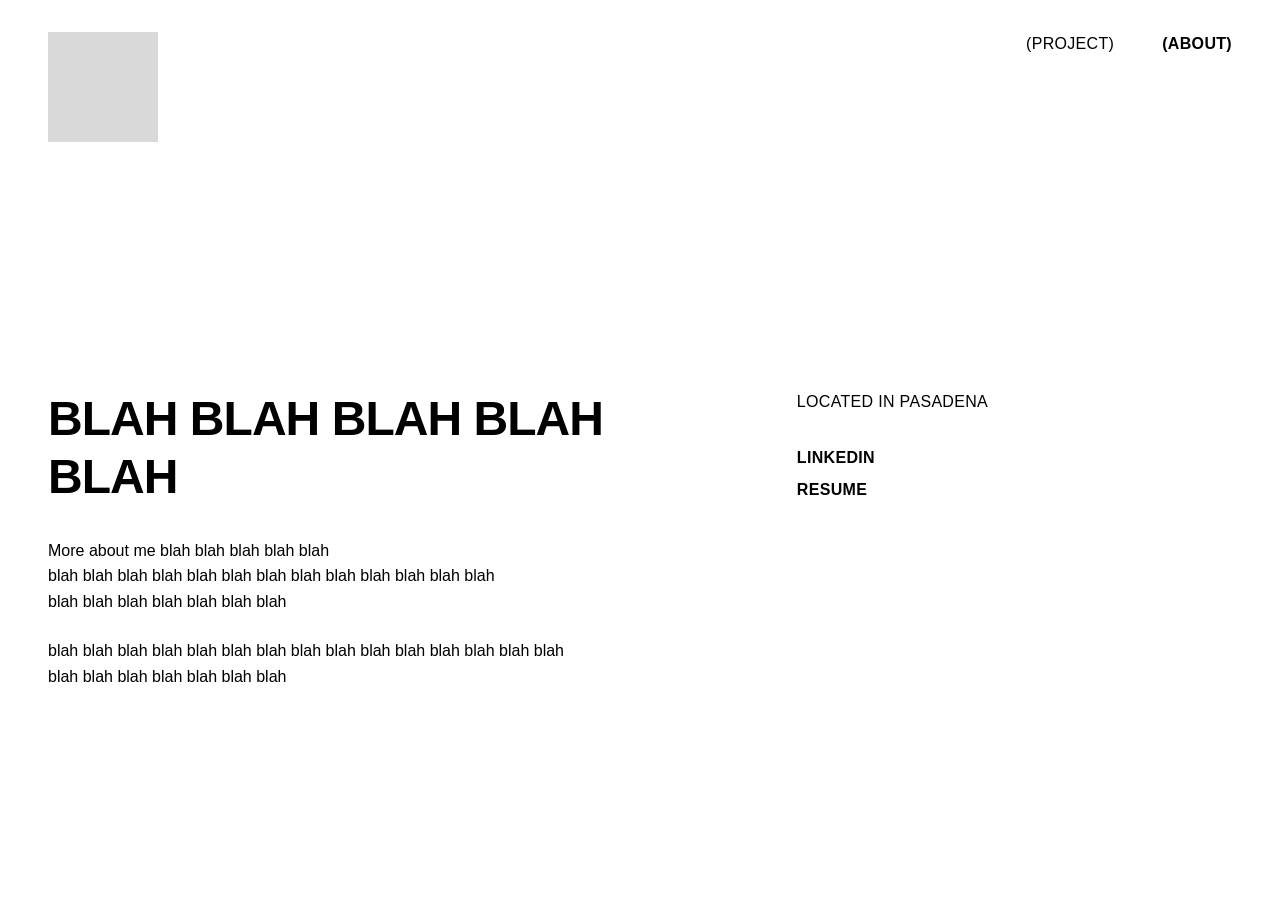
<file: about.html>
<!DOCTYPE html>
<html lang="en">
<head>
    <meta charset="UTF-8">
    <meta name="viewport" content="width=device-width, initial-scale=1.0">
    <title>About - Personal Portfolio</title>
    <link rel="stylesheet" href="styles.css">
    <link rel="stylesheet" href="about.css">
</head>
<body>
    <!-- Navigation -->
    <nav class="nav">
        <div class="nav-container">
            <a href="index.html" class="logo"></a>
            <ul class="nav-menu">
                <li><a href="projects.html" class="nav-link">(PROJECT)</a></li>
                <li><a href="about.html" class="nav-link active">(ABOUT)</a></li>
            </ul>
        </div>
    </nav>

    <!-- About Section -->
    <section class="about-section">
        <div class="about-content">
            <div class="about-left">
                <h1 class="about-title">BLAH BLAH BLAH BLAH BLAH</h1>
                <div class="about-text">
                    <p>More about me blah blah blah blah blah<br>
                    blah blah blah blah blah blah blah blah blah blah blah blah blah<br>
                    blah blah blah blah blah blah blah</p>
                    <p>blah blah blah blah blah blah blah blah blah blah blah blah blah blah blah<br>
                    blah blah blah blah blah blah blah</p>
                </div>
            </div>
            <div class="about-right">
                <p class="about-location">LOCATED IN PASADENA</p>
                <div class="about-links">
                    <a href="#" class="about-link">LINKEDIN</a>
                    <a href="#" class="about-link">RESUME</a>
                </div>
            </div>
        </div>
    </section>
</body>
</html>
</file>
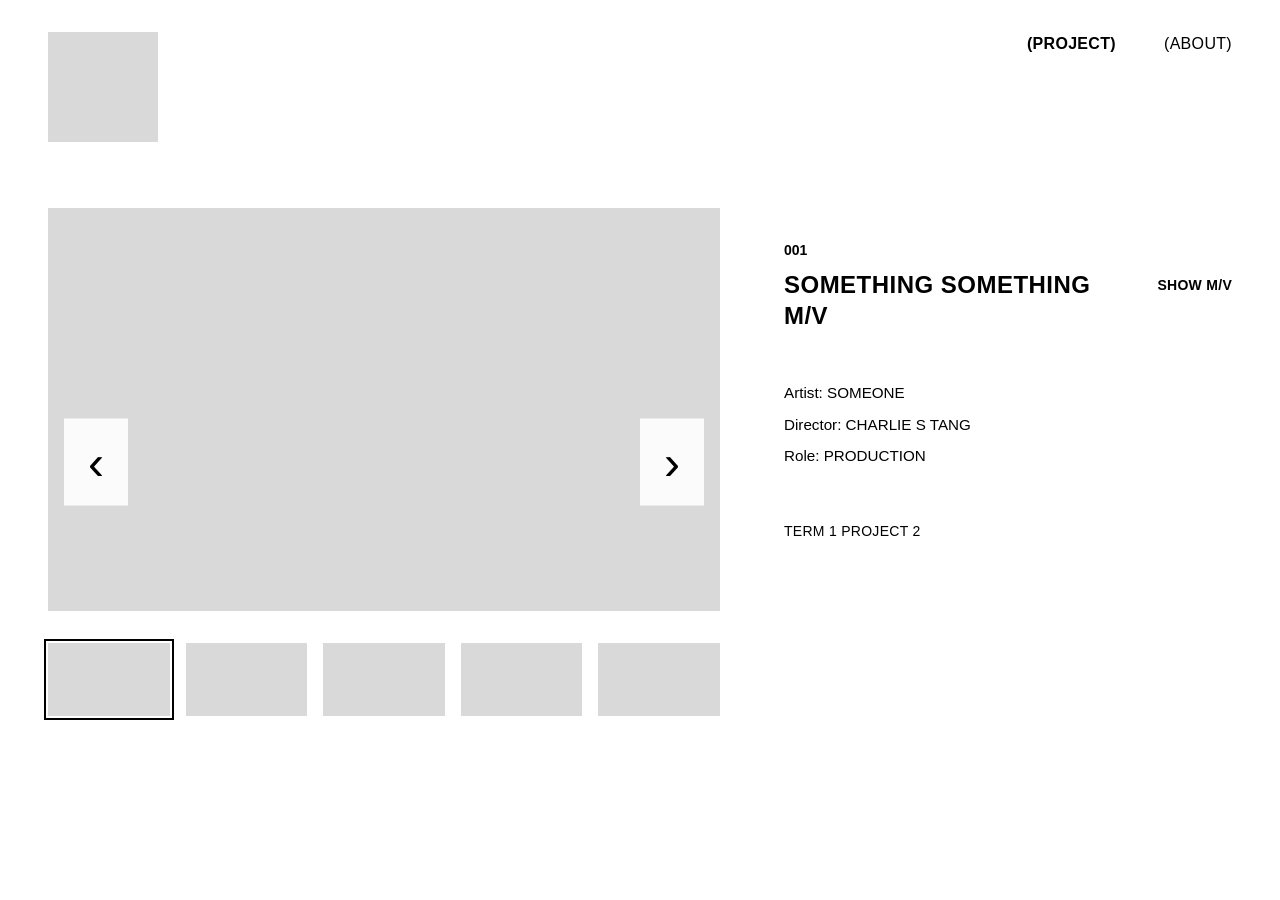
<file: film-detail.html>
<!DOCTYPE html>
<html lang="en">
<head>
    <meta charset="UTF-8">
    <meta name="viewport" content="width=device-width, initial-scale=1.0">
    <title>Film Project - Personal Portfolio</title>
    <link rel="stylesheet" href="styles.css">
    <link rel="stylesheet" href="film-detail.css">
</head>
<body>
    <!-- Navigation -->
    <nav class="nav">
        <div class="nav-container">
            <a href="index.html" class="logo"></a>
            <ul class="nav-menu">
                <li><a href="projects.html" class="nav-link active">(PROJECT)</a></li>
                <li><a href="about.html" class="nav-link">(ABOUT)</a></li>
            </ul>
        </div>
    </nav>

    <!-- Project Detail Section -->
    <section class="film-detail-section">
        <div class="film-detail-container">
            <!-- Left: Carousel with Thumbnails -->
            <div class="film-carousel">
                <button class="carousel-arrow carousel-prev">‹</button>
                <div class="carousel-main">
                    <div class="carousel-placeholder"></div>
                </div>
                <button class="carousel-arrow carousel-next">›</button>

                <!-- Thumbnails -->
                <div class="carousel-thumbnails">
                    <div class="thumbnail-item active"></div>
                    <div class="thumbnail-item"></div>
                    <div class="thumbnail-item"></div>
                    <div class="thumbnail-item"></div>
                    <div class="thumbnail-item"></div>
                </div>
            </div>

            <!-- Right: Project Info -->
            <div class="film-info">
                <div class="film-meta">
                    <p class="project-number">001</p>
                    <h1 class="project-title">SOMETHING SOMETHING M/V</h1>
                    <a href="#" class="project-show-link">SHOW M/V</a>
                </div>

                <div class="film-credits">
                    <p>Artist: SOMEONE</p>
                    <p>Director: CHARLIE S TANG</p>
                    <p>Role: PRODUCTION</p>
                </div>

                <div class="film-term">
                    <p>TERM 1 PROJECT 2</p>
                </div>
            </div>
        </div>
    </section>

    <script>
        // Film carousel functionality
        let currentSlide = 0;
        const totalSlides = 5;

        const prevButton = document.querySelector('.carousel-prev');
        const nextButton = document.querySelector('.carousel-next');
        const thumbnails = document.querySelectorAll('.thumbnail-item');

        function updateCarousel(index) {
            currentSlide = index;

            // Update thumbnail active states
            thumbnails.forEach((thumb, i) => {
                thumb.classList.toggle('active', i === currentSlide);
            });

            // Here you would update the main image
            // For now it just updates the active thumbnail
        }

        prevButton.addEventListener('click', () => {
            currentSlide = (currentSlide - 1 + totalSlides) % totalSlides;
            updateCarousel(currentSlide);
        });

        nextButton.addEventListener('click', () => {
            currentSlide = (currentSlide + 1) % totalSlides;
            updateCarousel(currentSlide);
        });

        // Thumbnail click handlers
        thumbnails.forEach((thumb, index) => {
            thumb.addEventListener('click', () => {
                updateCarousel(index);
            });
        });
    </script>
</body>
</html>
</file>
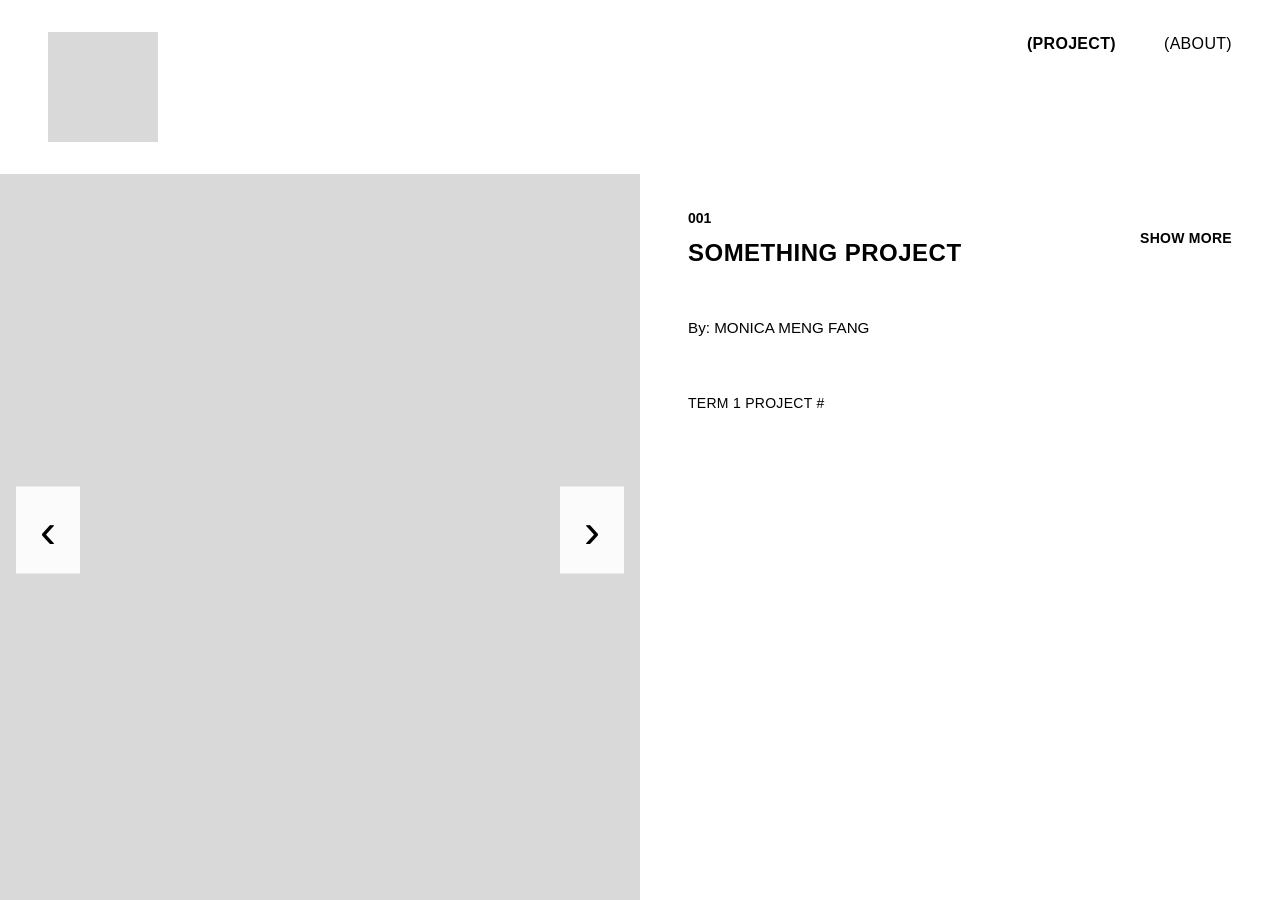
<file: installation-detail.html>
<!DOCTYPE html>
<html lang="en">
<head>
    <meta charset="UTF-8">
    <meta name="viewport" content="width=device-width, initial-scale=1.0">
    <title>Installation Art Project - Personal Portfolio</title>
    <link rel="stylesheet" href="styles.css">
    <link rel="stylesheet" href="installation-detail.css">
</head>
<body>
    <!-- Navigation -->
    <nav class="nav">
        <div class="nav-container">
            <a href="index.html" class="logo"></a>
            <ul class="nav-menu">
                <li><a href="projects.html" class="nav-link active">(PROJECT)</a></li>
                <li><a href="about.html" class="nav-link">(ABOUT)</a></li>
            </ul>
        </div>
    </nav>

    <!-- Project Detail Section -->
    <section class="installation-detail-section">
        <div class="installation-detail-container">
            <!-- Left: Carousel without Thumbnails -->
            <div class="installation-carousel">
                <button class="carousel-arrow carousel-prev">‹</button>
                <div class="carousel-main">
                    <div class="carousel-placeholder"></div>
                </div>
                <button class="carousel-arrow carousel-next">›</button>
            </div>

            <!-- Right: Project Info -->
            <div class="installation-info">
                <div class="installation-meta">
                    <p class="project-number">001</p>
                    <h1 class="project-title">SOMETHING PROJECT</h1>
                    <a href="#" class="project-show-link">SHOW MORE</a>
                </div>

                <div class="installation-credits">
                    <p>By: MONICA MENG FANG</p>
                </div>

                <div class="installation-term">
                    <p>TERM 1 PROJECT #</p>
                </div>
            </div>
        </div>
    </section>

    <script>
        // Installation carousel functionality
        let currentSlide = 0;
        const totalSlides = 5;

        const prevButton = document.querySelector('.carousel-prev');
        const nextButton = document.querySelector('.carousel-next');

        function updateCarousel(index) {
            currentSlide = index;
            // Here you would update the main image
            // For now it just cycles through the slides
        }

        prevButton.addEventListener('click', () => {
            currentSlide = (currentSlide - 1 + totalSlides) % totalSlides;
            updateCarousel(currentSlide);
        });

        nextButton.addEventListener('click', () => {
            currentSlide = (currentSlide + 1) % totalSlides;
            updateCarousel(currentSlide);
        });
    </script>
</body>
</html>
</file>
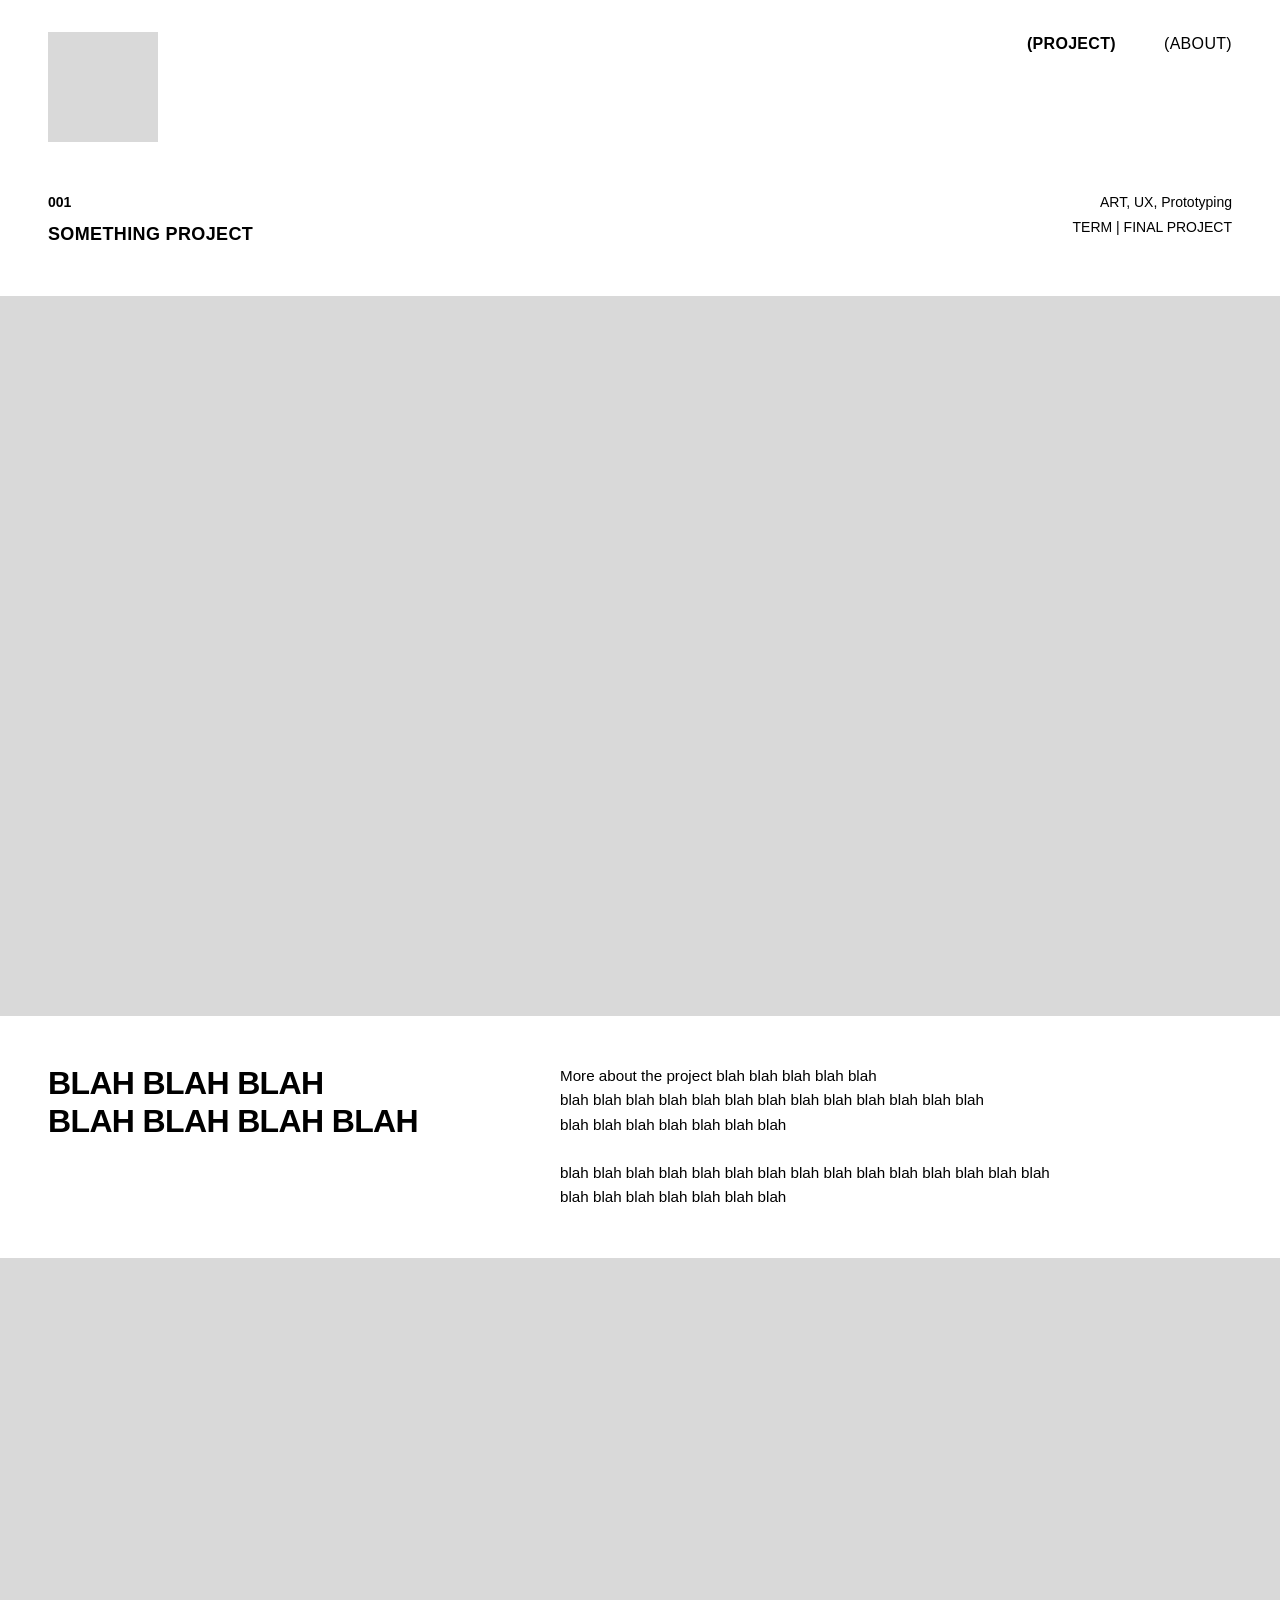
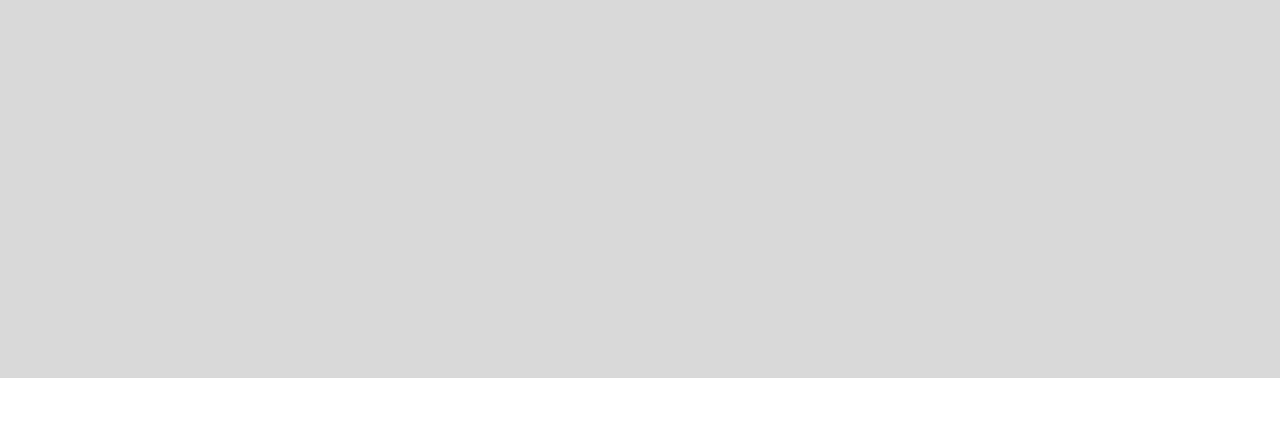
<file: interaction-detail.html>
<!DOCTYPE html>
<html lang="en">
<head>
    <meta charset="UTF-8">
    <meta name="viewport" content="width=device-width, initial-scale=1.0">
    <title>Interaction Design Project - Personal Portfolio</title>
    <link rel="stylesheet" href="styles.css">
    <link rel="stylesheet" href="interaction-detail.css">
</head>
<body>
    <!-- Navigation -->
    <nav class="nav">
        <div class="nav-container">
            <a href="index.html" class="logo"></a>
            <ul class="nav-menu">
                <li><a href="projects.html" class="nav-link active">(PROJECT)</a></li>
                <li><a href="about.html" class="nav-link">(ABOUT)</a></li>
            </ul>
        </div>
    </nav>

    <!-- Project Detail Section -->
    <section class="interaction-detail-section">
        <!-- Project Header -->
        <div class="project-header">
            <div class="header-left">
                <p class="project-number">001</p>
                <h1 class="project-title">SOMETHING PROJECT</h1>
            </div>
            <div class="header-right">
                <p class="project-tags">ART, UX, Prototyping</p>
                <p class="project-term">TERM | FINAL PROJECT</p>
            </div>
        </div>

        <!-- Full Width Image 1 -->
        <div class="full-image">
            <div class="image-placeholder"></div>
        </div>

        <!-- Description Section -->
        <div class="description-section">
            <div class="description-title">
                <h2>BLAH BLAH BLAH<br>BLAH BLAH BLAH BLAH</h2>
            </div>
            <div class="description-text">
                <p>More about the project  blah blah blah blah blah<br>
                blah blah blah blah blah blah blah blah blah blah blah blah blah<br>
                blah blah blah blah blah blah blah</p>

                <p>blah blah blah blah blah blah blah blah blah blah blah blah blah blah blah<br>
                blah blah blah blah blah blah blah</p>
            </div>
        </div>

        <!-- Full Width Image 2 -->
        <div class="full-image">
            <div class="image-placeholder"></div>
        </div>
    </section>
</body>
</html>
</file>
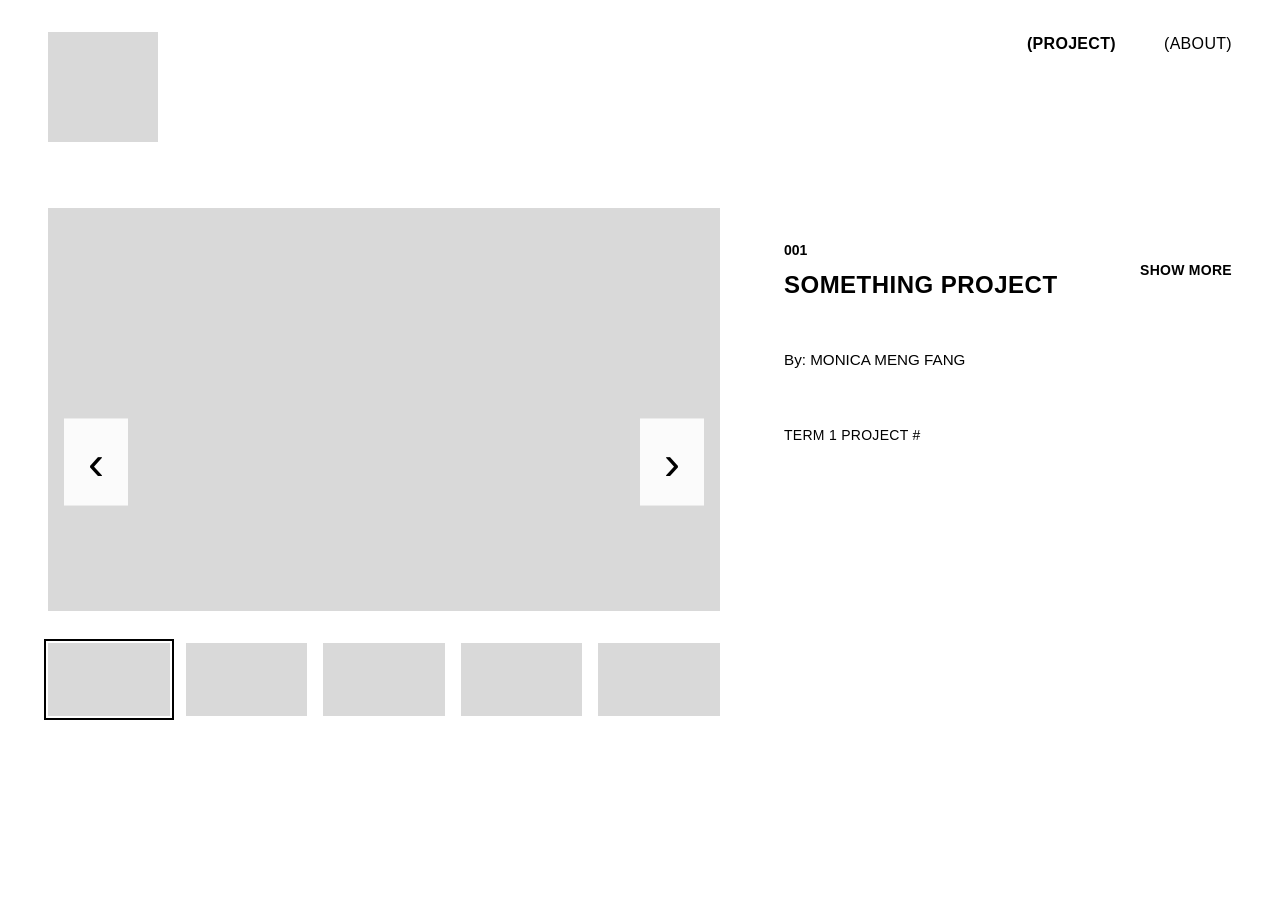
<file: project-detail.html>
<!DOCTYPE html>
<html lang="en">
<head>
    <meta charset="UTF-8">
    <meta name="viewport" content="width=device-width, initial-scale=1.0">
    <title>Project Detail - Personal Portfolio</title>
    <link rel="stylesheet" href="styles.css">
    <link rel="stylesheet" href="project-detail.css">
</head>
<body>
    <!-- Navigation -->
    <nav class="nav">
        <div class="nav-container">
            <a href="index.html" class="logo"></a>
            <ul class="nav-menu">
                <li><a href="projects.html" class="nav-link active">(PROJECT)</a></li>
                <li><a href="about.html" class="nav-link">(ABOUT)</a></li>
            </ul>
        </div>
    </nav>

    <!-- Project Detail Section -->
    <section class="project-detail-section">
        <div class="project-detail-container">
            <!-- Left: Carousel -->
            <div class="project-carousel">
                <button class="carousel-arrow carousel-prev">‹</button>
                <div class="carousel-main">
                    <div class="carousel-placeholder"></div>
                </div>
                <button class="carousel-arrow carousel-next">›</button>

                <!-- Thumbnails -->
                <div class="carousel-thumbnails">
                    <div class="thumbnail-item active"></div>
                    <div class="thumbnail-item"></div>
                    <div class="thumbnail-item"></div>
                    <div class="thumbnail-item"></div>
                    <div class="thumbnail-item"></div>
                </div>
            </div>

            <!-- Right: Project Info -->
            <div class="project-info">
                <div class="project-meta">
                    <p class="project-number">001</p>
                    <h1 class="project-title">SOMETHING PROJECT</h1>
                    <a href="#" class="project-show-link">SHOW MORE</a>
                </div>

                <div class="project-credits">
                    <p>By: MONICA MENG FANG</p>
                </div>

                <div class="project-term">
                    <p>TERM 1 PROJECT #</p>
                </div>
            </div>
        </div>
    </section>
</body>
</html>
</file>
<file: styles.css>
/* Reset and Base Styles */
* {
    margin: 0;
    padding: 0;
    box-sizing: border-box;
}

:root {
    --black: #000000;
    --white: #ffffff;
    --gray: #d9d9d9;
    --gray-text: #999999;
}

body {
    font-family: -apple-system, BlinkMacSystemFont, 'Helvetica Neue', 'Arial', sans-serif;
    line-height: 1.5;
    color: var(--black);
    background-color: var(--white);
}

/* Navigation */
.nav {
    position: fixed;
    top: 0;
    left: 0;
    width: 100%;
    background-color: var(--white);
    z-index: 1000;
    padding: 2rem 3rem;
}

.nav-container {
    display: flex;
    justify-content: space-between;
    align-items: flex-start;
}

.logo {
    width: 110px;
    height: 110px;
    background-color: var(--gray);
    display: block;
}

.nav-menu {
    display: flex;
    gap: 3rem;
    list-style: none;
    margin-top: 0;
}

.nav-link {
    color: var(--black);
    text-decoration: none;
    font-size: 1rem;
    letter-spacing: 0.02em;
    transition: color 0.2s ease;
}

.nav-link:hover {
    color: var(--gray-text);
}

.nav-link.active {
    font-weight: 600;
}

/* Landing Hero Section */
.landing-hero {
    margin-top: 160px;
    padding: 0 3rem 3rem 3rem;
    min-height: calc(100vh - 160px);
}

.hero-area {
    width: 100%;
    height: calc(100vh - 200px);
    background-color: var(--gray);
}

/* Sub Navigation */
.sub-nav {
    position: fixed;
    top: 160px;
    left: 0;
    width: 100%;
    background-color: var(--white);
    z-index: 999;
    padding: 1rem 3rem;
}

.sub-nav-container {
    display: flex;
    justify-content: flex-end;
}

.sub-nav-menu {
    display: flex;
    gap: 3rem;
    list-style: none;
}

.sub-nav-link {
    color: var(--gray-text);
    text-decoration: none;
    font-size: 1rem;
    letter-spacing: 0.02em;
    transition: color 0.2s ease, font-weight 0.2s ease;
    cursor: pointer;
}

.sub-nav-link:hover {
    color: var(--black);
}

.sub-nav-link.active {
    color: var(--black);
    font-weight: 600;
}

/* Projects Section */
.projects-section {
    margin-top: 220px;
    padding: 0 3rem 3rem 3rem;
    min-height: calc(100vh - 220px);
}

.project-category {
    display: none;
}

.project-category.active {
    display: block;
}

/* Project List - Left-aligned vertical stack */
.project-list {
    display: flex;
    flex-direction: column;
    gap: 3rem;
    max-width: 50%;
}

.project-item {
    display: block;
    text-decoration: none;
    transition: opacity 0.3s ease;
}

.project-item:hover {
    opacity: 0.7;
}

.project-placeholder {
    width: 100%;
    padding-bottom: 56%;
    background-color: var(--gray);
    position: relative;
}

/* Responsive Design */
@media (max-width: 1024px) {
    .nav {
        padding: 1.5rem 2rem;
    }

    .sub-nav {
        padding: 1rem 2rem;
    }

    .landing-hero,
    .projects-section {
        padding-left: 2rem;
        padding-right: 2rem;
    }

    .project-list {
        max-width: 60%;
    }

    .nav-menu,
    .sub-nav-menu {
        gap: 2rem;
    }

    .logo {
        width: 80px;
        height: 80px;
    }
}

@media (max-width: 768px) {
    .nav {
        padding: 1rem 1.5rem;
    }

    .sub-nav {
        top: 120px;
        padding: 0.75rem 1.5rem;
    }

    .landing-hero {
        margin-top: 120px;
        padding: 0 1.5rem 1.5rem 1.5rem;
    }

    .hero-area {
        height: calc(100vh - 160px);
    }

    .projects-section {
        margin-top: 180px;
        padding: 0 1.5rem 1.5rem 1.5rem;
    }

    .project-list {
        max-width: 100%;
    }

    .logo {
        width: 60px;
        height: 60px;
    }

    .nav-menu,
    .sub-nav-menu {
        gap: 1.5rem;
        font-size: 0.9rem;
    }
}
</file>
<file: about.css>
/* About Page Specific Styles */

.about-section {
    margin-top: 180px;
    padding: 3rem;
    min-height: calc(100vh - 180px);
    display: flex;
    align-items: center;
}

.about-content {
    display: grid;
    grid-template-columns: 1.5fr 1fr;
    gap: 6rem;
    max-width: 1400px;
    width: 100%;
}

.about-left {
    display: flex;
    flex-direction: column;
    gap: 2rem;
}

.about-title {
    font-size: 3rem;
    font-weight: 700;
    line-height: 1.2;
    letter-spacing: -0.02em;
}

.about-text {
    display: flex;
    flex-direction: column;
    gap: 1.5rem;
}

.about-text p {
    font-size: 1rem;
    line-height: 1.6;
}

.about-right {
    display: flex;
    flex-direction: column;
    gap: 2rem;
    padding-top: 0;
}

.about-location {
    font-size: 1rem;
    letter-spacing: 0.02em;
}

.about-links {
    display: flex;
    flex-direction: column;
    gap: 0.5rem;
}

.about-link {
    color: var(--black);
    text-decoration: none;
    font-size: 1rem;
    font-weight: 600;
    letter-spacing: 0.02em;
    transition: color 0.2s ease;
}

.about-link:hover {
    color: var(--gray-text);
}

/* Responsive */
@media (max-width: 1024px) {
    .about-section {
        padding: 2rem;
    }

    .about-content {
        gap: 4rem;
    }

    .about-title {
        font-size: 2.5rem;
    }
}

@media (max-width: 768px) {
    .about-section {
        margin-top: 140px;
        padding: 1.5rem;
    }

    .about-content {
        grid-template-columns: 1fr;
        gap: 3rem;
    }

    .about-title {
        font-size: 2rem;
    }

    .about-text p {
        font-size: 0.95rem;
    }
}
</file>
<file: film-detail.css>
/* Film Project Detail Page */

.film-detail-section {
    margin-top: 160px;
    padding: 3rem;
}

.film-detail-container {
    display: grid;
    grid-template-columns: 1.5fr 1fr;
    gap: 4rem;
    max-width: 1400px;
}

/* Carousel Section with Thumbnails */
.film-carousel {
    position: relative;
}

.carousel-main {
    width: 100%;
    position: relative;
    margin-bottom: 2rem;
}

.carousel-placeholder {
    width: 100%;
    padding-bottom: 60%;
    background-color: var(--gray);
    position: relative;
}

.carousel-arrow {
    position: absolute;
    top: 50%;
    transform: translateY(-50%);
    background: rgba(255, 255, 255, 0.9);
    border: none;
    font-size: 3rem;
    color: var(--black);
    cursor: pointer;
    padding: 1rem 1.5rem;
    z-index: 10;
    transition: background 0.2s ease;
}

.carousel-arrow:hover {
    background: rgba(255, 255, 255, 1);
}

.carousel-prev {
    left: 1rem;
}

.carousel-next {
    right: 1rem;
}

.carousel-thumbnails {
    display: grid;
    grid-template-columns: repeat(5, 1fr);
    gap: 1rem;
}

.thumbnail-item {
    width: 100%;
    padding-bottom: 60%;
    background-color: var(--gray);
    cursor: pointer;
    transition: opacity 0.2s ease;
}

.thumbnail-item:hover {
    opacity: 0.7;
}

.thumbnail-item.active {
    outline: 2px solid var(--black);
    outline-offset: 2px;
}

/* Film Info Section */
.film-info {
    display: flex;
    flex-direction: column;
    gap: 3rem;
    padding-top: 2rem;
}

.film-meta {
    display: grid;
    grid-template-columns: 1fr auto;
    grid-template-rows: auto auto;
    gap: 0.5rem 1rem;
}

.project-number {
    grid-column: 1;
    grid-row: 1;
    font-size: 0.875rem;
    font-weight: 600;
}

.project-title {
    grid-column: 1 / 2;
    grid-row: 2;
    font-size: 1.5rem;
    font-weight: 700;
    letter-spacing: 0.02em;
    line-height: 1.3;
}

.project-show-link {
    grid-column: 2;
    grid-row: 1 / 3;
    align-self: center;
    color: var(--black);
    text-decoration: none;
    font-size: 0.875rem;
    font-weight: 600;
    letter-spacing: 0.02em;
    transition: color 0.2s ease;
    white-space: nowrap;
}

.project-show-link:hover {
    color: var(--gray-text);
}

.film-credits {
    font-size: 0.95rem;
    line-height: 1.8;
}

.film-credits p {
    margin-bottom: 0.25rem;
}

.film-term {
    font-size: 0.875rem;
    letter-spacing: 0.02em;
}

/* Responsive */
@media (max-width: 1024px) {
    .film-detail-section {
        padding: 2rem;
    }

    .film-detail-container {
        gap: 3rem;
    }

    .carousel-arrow {
        font-size: 2rem;
        padding: 0.75rem 1rem;
    }
}

@media (max-width: 768px) {
    .film-detail-section {
        margin-top: 120px;
        padding: 1.5rem;
    }

    .film-detail-container {
        grid-template-columns: 1fr;
        gap: 2rem;
    }

    .film-info {
        gap: 2rem;
        padding-top: 0;
    }

    .carousel-thumbnails {
        grid-template-columns: repeat(3, 1fr);
    }

    .carousel-arrow {
        font-size: 1.5rem;
        padding: 0.5rem 0.75rem;
    }

    .carousel-prev {
        left: 0.5rem;
    }

    .carousel-next {
        right: 0.5rem;
    }

    .project-title {
        font-size: 1.25rem;
    }
}
</file>
<file: installation-detail.css>
/* Installation Art Project Detail Page */

.installation-detail-section {
    margin-top: 160px;
    padding: 0;
    height: calc(100vh - 160px);
}

.installation-detail-container {
    display: grid;
    grid-template-columns: 1fr 1fr;
    height: 100%;
}

/* Carousel Section without Thumbnails - Full Height */
.installation-carousel {
    position: relative;
    height: 100%;
    width: 100%;
}

.carousel-main {
    width: 100%;
    height: 100%;
    position: relative;
}

.carousel-placeholder {
    width: 100%;
    height: 100%;
    background-color: var(--gray);
    position: relative;
}

.carousel-arrow {
    position: absolute;
    top: 50%;
    transform: translateY(-50%);
    background: rgba(255, 255, 255, 0.9);
    border: none;
    font-size: 3rem;
    color: var(--black);
    cursor: pointer;
    padding: 1rem 1.5rem;
    z-index: 10;
    transition: background 0.2s ease;
}

.carousel-arrow:hover {
    background: rgba(255, 255, 255, 1);
}

.carousel-prev {
    left: 1rem;
}

.carousel-next {
    right: 1rem;
}

/* Installation Info Section */
.installation-info {
    display: flex;
    flex-direction: column;
    gap: 3rem;
    padding: 3rem;
}

.installation-meta {
    display: grid;
    grid-template-columns: 1fr auto;
    grid-template-rows: auto auto;
    gap: 0.5rem 1rem;
}

.project-number {
    grid-column: 1;
    grid-row: 1;
    font-size: 0.875rem;
    font-weight: 600;
}

.project-title {
    grid-column: 1 / 2;
    grid-row: 2;
    font-size: 1.5rem;
    font-weight: 700;
    letter-spacing: 0.02em;
    line-height: 1.3;
}

.project-show-link {
    grid-column: 2;
    grid-row: 1 / 3;
    align-self: center;
    color: var(--black);
    text-decoration: none;
    font-size: 0.875rem;
    font-weight: 600;
    letter-spacing: 0.02em;
    transition: color 0.2s ease;
    white-space: nowrap;
}

.project-show-link:hover {
    color: var(--gray-text);
}

.installation-credits {
    font-size: 0.95rem;
    line-height: 1.6;
}

.installation-credits p {
    margin-bottom: 0.25rem;
}

.installation-term {
    font-size: 0.875rem;
    letter-spacing: 0.02em;
}

/* Responsive */
@media (max-width: 1024px) {
    .installation-info {
        padding: 2rem;
    }

    .carousel-arrow {
        font-size: 2rem;
        padding: 0.75rem 1rem;
    }
}

@media (max-width: 768px) {
    .installation-detail-section {
        margin-top: 120px;
        height: auto;
    }

    .installation-detail-container {
        grid-template-columns: 1fr;
        height: auto;
    }

    .installation-carousel {
        height: 60vh;
    }

    .installation-info {
        gap: 2rem;
        padding: 1.5rem;
    }

    .carousel-arrow {
        font-size: 1.5rem;
        padding: 0.5rem 0.75rem;
    }

    .carousel-prev {
        left: 0.5rem;
    }

    .carousel-next {
        right: 0.5rem;
    }

    .project-title {
        font-size: 1.25rem;
    }
}
</file>
<file: interaction-detail.css>
/* Interaction Design Project Detail Page */

.interaction-detail-section {
    margin-top: 160px;
    padding: 0;
}

/* Project Header */
.project-header {
    display: grid;
    grid-template-columns: 1fr 1fr;
    gap: 2rem;
    margin-bottom: 3rem;
    padding: 0 3rem;
    padding-top: 2rem;
}

.header-left {
    display: flex;
    flex-direction: column;
    gap: 0.5rem;
}

.project-number {
    font-size: 0.875rem;
    font-weight: 600;
}

.project-title {
    font-size: 1.125rem;
    font-weight: 600;
    letter-spacing: 0.02em;
}

.header-right {
    display: flex;
    flex-direction: column;
    gap: 0.25rem;
    text-align: right;
}

.project-tags,
.project-term {
    font-size: 0.875rem;
}

/* Full Width Images - Edge to Edge */
.full-image {
    width: 100vw;
    margin-left: 0;
    margin-right: 0;
    margin-bottom: 3rem;
}

.image-placeholder {
    width: 100%;
    padding-bottom: 56.25%; /* 16:9 aspect ratio */
    background-color: var(--gray);
}

/* Description Section */
.description-section {
    display: grid;
    grid-template-columns: 1fr 1.5fr;
    gap: 4rem;
    margin-bottom: 3rem;
    padding: 0 3rem;
}

.description-title h2 {
    font-size: 2rem;
    font-weight: 700;
    line-height: 1.2;
    letter-spacing: -0.02em;
}

.description-text {
    display: flex;
    flex-direction: column;
    gap: 1.5rem;
}

.description-text p {
    font-size: 0.95rem;
    line-height: 1.6;
}

/* Responsive */
@media (max-width: 1024px) {
    .project-header,
    .description-section {
        padding: 0 2rem;
    }

    .description-section {
        gap: 3rem;
    }

    .description-title h2 {
        font-size: 1.75rem;
    }
}

@media (max-width: 768px) {
    .interaction-detail-section {
        margin-top: 120px;
    }

    .project-header,
    .description-section {
        padding: 0 1.5rem;
    }

    .project-header {
        grid-template-columns: 1fr;
        gap: 1.5rem;
        margin-bottom: 2rem;
    }

    .header-right {
        text-align: left;
    }

    .description-section {
        grid-template-columns: 1fr;
        gap: 2rem;
    }

    .description-title h2 {
        font-size: 1.5rem;
    }

    .description-text p {
        font-size: 0.875rem;
    }

    .full-image {
        margin-bottom: 2rem;
    }
}
</file>
<file: project-detail.css>
/* Project Detail Page Specific Styles */

.project-detail-section {
    margin-top: 160px;
    padding: 3rem;
}

.project-detail-container {
    display: grid;
    grid-template-columns: 1.5fr 1fr;
    gap: 4rem;
    max-width: 1400px;
}

/* Carousel Section */
.project-carousel {
    position: relative;
}

.carousel-main {
    width: 100%;
    position: relative;
    margin-bottom: 2rem;
}

.carousel-placeholder {
    width: 100%;
    padding-bottom: 60%;
    background-color: var(--gray);
    position: relative;
}

.carousel-arrow {
    position: absolute;
    top: 50%;
    transform: translateY(-50%);
    background: rgba(255, 255, 255, 0.9);
    border: none;
    font-size: 3rem;
    color: var(--black);
    cursor: pointer;
    padding: 1rem 1.5rem;
    z-index: 10;
    transition: background 0.2s ease;
}

.carousel-arrow:hover {
    background: rgba(255, 255, 255, 1);
}

.carousel-prev {
    left: 1rem;
}

.carousel-next {
    right: 1rem;
}

.carousel-thumbnails {
    display: grid;
    grid-template-columns: repeat(5, 1fr);
    gap: 1rem;
}

.thumbnail-item {
    width: 100%;
    padding-bottom: 60%;
    background-color: var(--gray);
    cursor: pointer;
    transition: opacity 0.2s ease;
}

.thumbnail-item:hover {
    opacity: 0.7;
}

.thumbnail-item.active {
    outline: 2px solid var(--black);
    outline-offset: 2px;
}

/* Project Info Section */
.project-info {
    display: flex;
    flex-direction: column;
    gap: 3rem;
    padding-top: 2rem;
}

.project-meta {
    display: grid;
    grid-template-columns: 1fr auto;
    grid-template-rows: auto auto;
    gap: 0.5rem 1rem;
}

.project-number {
    grid-column: 1;
    grid-row: 1;
    font-size: 0.875rem;
    font-weight: 600;
}

.project-title {
    grid-column: 1 / 2;
    grid-row: 2;
    font-size: 1.5rem;
    font-weight: 700;
    letter-spacing: 0.02em;
    line-height: 1.3;
}

.project-show-link {
    grid-column: 2;
    grid-row: 1 / 3;
    align-self: center;
    color: var(--black);
    text-decoration: none;
    font-size: 0.875rem;
    font-weight: 600;
    letter-spacing: 0.02em;
    transition: color 0.2s ease;
    white-space: nowrap;
}

.project-show-link:hover {
    color: var(--gray-text);
}

.project-credits {
    font-size: 0.95rem;
    line-height: 1.6;
}

.project-credits p {
    margin-bottom: 0.25rem;
}

.project-term {
    font-size: 0.875rem;
    letter-spacing: 0.02em;
}

/* Responsive */
@media (max-width: 1024px) {
    .project-detail-section {
        padding: 2rem;
    }

    .project-detail-container {
        gap: 3rem;
    }

    .carousel-arrow {
        font-size: 2rem;
        padding: 0.75rem 1rem;
    }
}

@media (max-width: 768px) {
    .project-detail-section {
        margin-top: 120px;
        padding: 1.5rem;
    }

    .project-detail-container {
        grid-template-columns: 1fr;
        gap: 2rem;
    }

    .project-info {
        gap: 2rem;
        padding-top: 0;
    }

    .carousel-thumbnails {
        grid-template-columns: repeat(3, 1fr);
    }

    .carousel-arrow {
        font-size: 1.5rem;
        padding: 0.5rem 0.75rem;
    }

    .carousel-prev {
        left: 0.5rem;
    }

    .carousel-next {
        right: 0.5rem;
    }

    .project-title {
        font-size: 1.25rem;
    }
}
</file>
